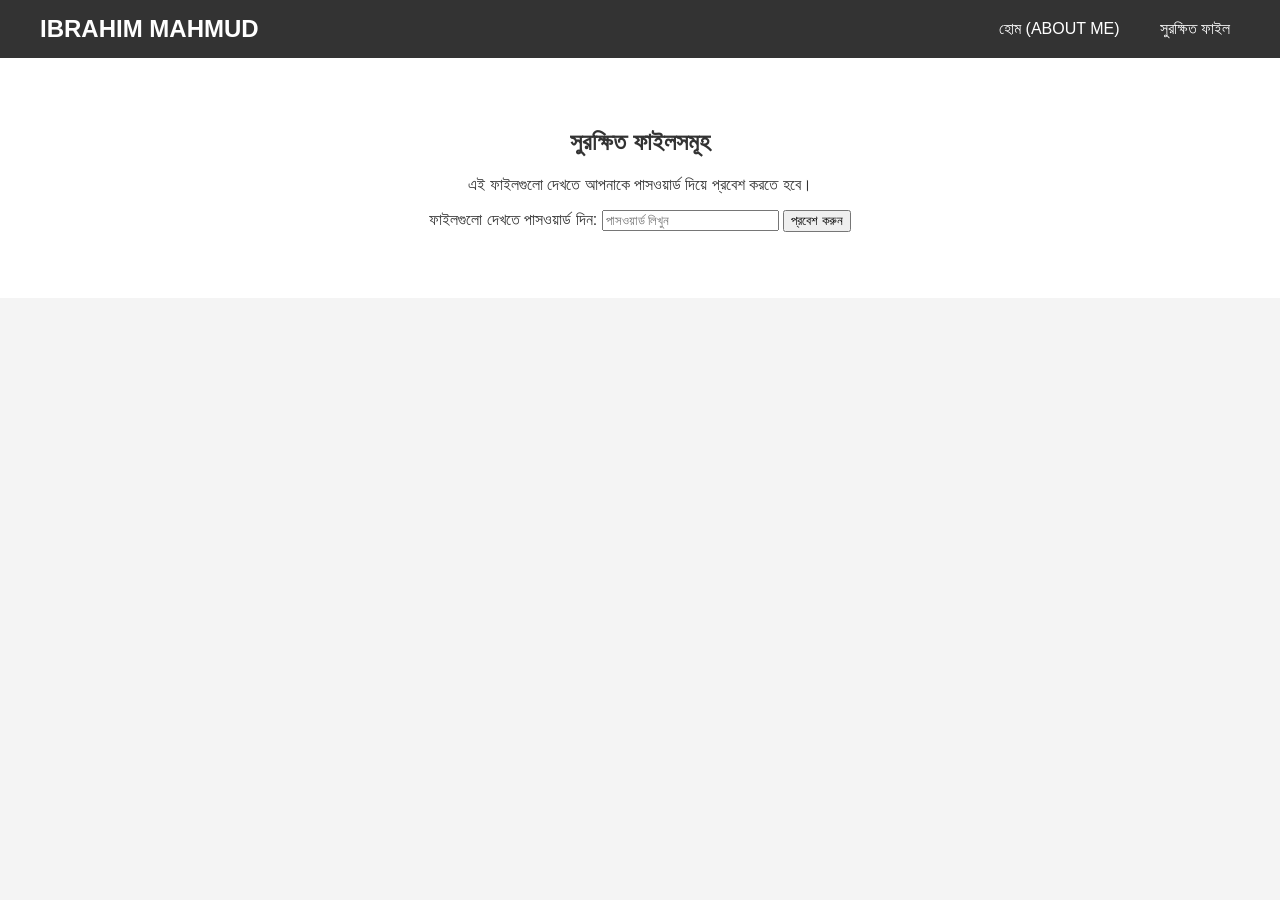
<file: protected_files.html>
<!DOCTYPE html>
<html lang="bn">
<head>
    <meta charset="UTF-8">
    <meta name="viewport" content="width=device-width, initial-scale=1.0">
    <title>সুরক্ষিত ফাইলসমূহ</title>
    <link rel="stylesheet" href="style.css">
</head>
<body>

    <nav class="navbar">
        <div class="container">
            <a href="index.html" class="logo">IBRAHIM MAHMUD</a>
            <ul class="nav-links">
                <li><a href="index.html">হোম (ABOUT ME)</a></li>
                <li><a href="protected_files.html">সুরক্ষিত ফাইল</a></li>
            </ul>
        </div>
    </nav>
    <main class="content-section" style="text-align: center; padding: 50px;">
        
        <h2>সুরক্ষিত ফাইলসমূহ</h2>
        <p>এই ফাইলগুলো দেখতে আপনাকে পাসওয়ার্ড দিয়ে প্রবেশ করতে হবে।</p>
        
        <div id="password-form">
            <label for="password-input">ফাইলগুলো দেখতে পাসওয়ার্ড দিন:</label>
            <input type="password" id="password-input" placeholder="পাসওয়ার্ড লিখুন">
            <button onclick="checkPassword()">প্রবেশ করুন</button>
            <p id="message" style="color: red;"></p>
        </div>
        
        <div id="file-links" style="display: none; margin-top: 20px;">
            <ul style="list-style: none; padding: 0;">
                <li><a href="protected-doc-1.pdf" target="_blank" style="color: #007bff; text-decoration: none;">গুরুত্বপূর্ণ ডকুমেন্ট ১ (PDF)</a></li>
                <li><a href="protected-doc-2.zip" target="_blank" style="color: #007bff; text-decoration: none;">প্রজেক্ট ফাইলসমূহ (ZIP)</a></li>
            </ul>
        </div>
        
    </main>

    <script>
        function checkPassword() {
            // আপনার পাসওয়ার্ড ছোট হাতের অক্ষরে (Lowercase) সেট করা হয়েছে
            const CORRECT_PASSWORD_LOWER = "ibrahi101movic"; 
            
            // ব্যবহারকারীর ইনপুটকে ছোট হাতের অক্ষরে পরিবর্তন করা হলো
            const input = document.getElementById("password-input").value.toLowerCase(); 
            const fileLinksDiv = document.getElementById("file-links");
            const passwordForm = document.getElementById("password-form");
            const message = document.getElementById("message");
        
            if (input === CORRECT_PASSWORD_LOWER) {
                // পাসওয়ার্ড সঠিক হলে 
                fileLinksDiv.style.display = "block"; 
                passwordForm.style.display = "none";  
                message.textContent = ""; 
            } else {
                // পাসওয়ার্ড ভুল হলে
                fileLinksDiv.style.display = "none";
                message.textContent = "পাসওয়ার্ড ভুল হয়েছে, আবার চেষ্টা করুন।";
            }
        }
    </script>
    
</body>
</html>
</file>
<file: style.css>
/* সাধারণ স্টাইল (General/Reset Styles) */
body {
    font-family: Arial, sans-serif;
    margin: 0;
    padding: 0;
    background-color: #f4f4f4;
    color: #333;
}

.container {
    max-width: 1200px;
    margin: 0 auto;
    padding: 0 20px;
}

.content-section {
    padding: 60px 20px;
    background-color: #ffffff;
    margin-top: 0; 
}


/* নেভিগেশন বারের স্টাইল (Navigation Bar Styles) */
.navbar {
    background-color: #333; 
    padding: 15px 0;
    box-shadow: 0 2px 4px rgba(0, 0, 0, 0.1);
}

.navbar .container {
    display: flex;
    justify-content: space-between;
    align-items: center;
}

.logo {
    color: white;
    text-decoration: none; 
    font-size: 1.5em;
    font-weight: bold;
}

.nav-links {
    list-style: none;
    margin: 0;
    padding: 0;
    display: flex;
}

.nav-links li {
    margin-left: 20px;
}

.nav-links a {
    color: white;
    text-decoration: none;
    padding: 5px 10px;
    transition: color 0.3s ease;
}

.nav-links a:hover {
    color: #007bff;
}

/* 'আমার সম্বন্ধীয়' বিভাগের স্টাইল (Styles for "About Me" Section) */

#about-me {
    text-align: center;
}

#about-me h2 {
    margin-bottom: 30px; 
    color: #333; 
}

.about-container {
    display: flex; 
    align-items: center; 
    max-width: 1000px; 
    margin: 0 auto;
    gap: 40px; 
    text-align: left; 
}

.profile-picture {
    width: 250px; 
    height: 250px; 
    border-radius: 50%; 
    object-fit: cover; 
    box-shadow: 0 4px 8px rgba(0, 0, 0, 0.1); 
    flex-shrink: 0;
}

.about-text .name-title {
    color: #333; 
    font-size: 2em; 
    margin-top: 0;
    margin-bottom: 10px;
    font-weight: 700;
}

.address-block {
    margin: 20px 0;
    padding: 15px;
    border-left: 5px solid #007bff; 
    background-color: #f0f8ff; 
}

.address-block h4 {
    color: #007bff;
    margin-top: 0;
    margin-bottom: 5px;
}

.address-block p {
    margin: 0;
    line-height: 1.6;
}


/* ছোট পর্দার জন্য পরিবর্তন (Media Query for smaller screens) */
@media (max-width: 768px) {
    .about-container {
        flex-direction: column; 
        text-align: center;
    }
    
    .profile-picture {
        margin-bottom: 20px; 
        margin-left: auto;
        margin-right: auto;
    }
    .about-text {
        padding: 0 10px;
    }
}
</file>
